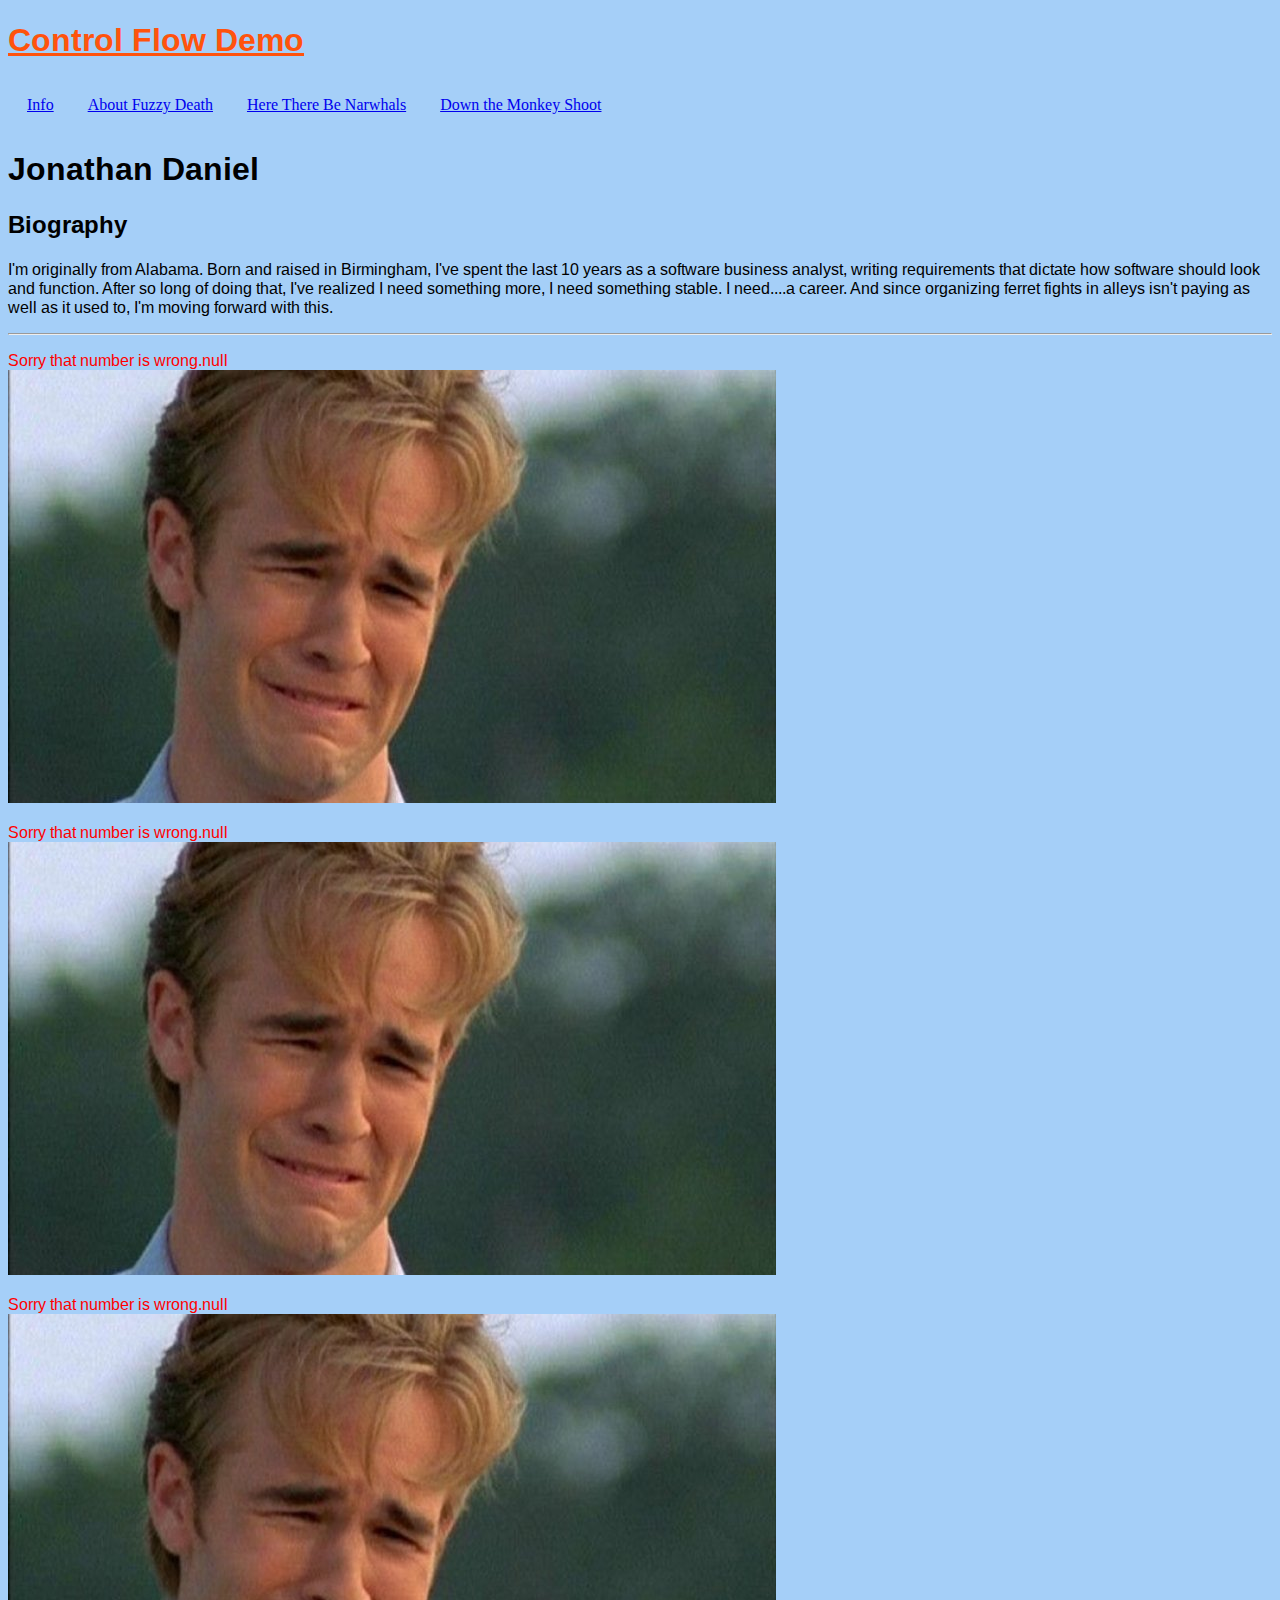
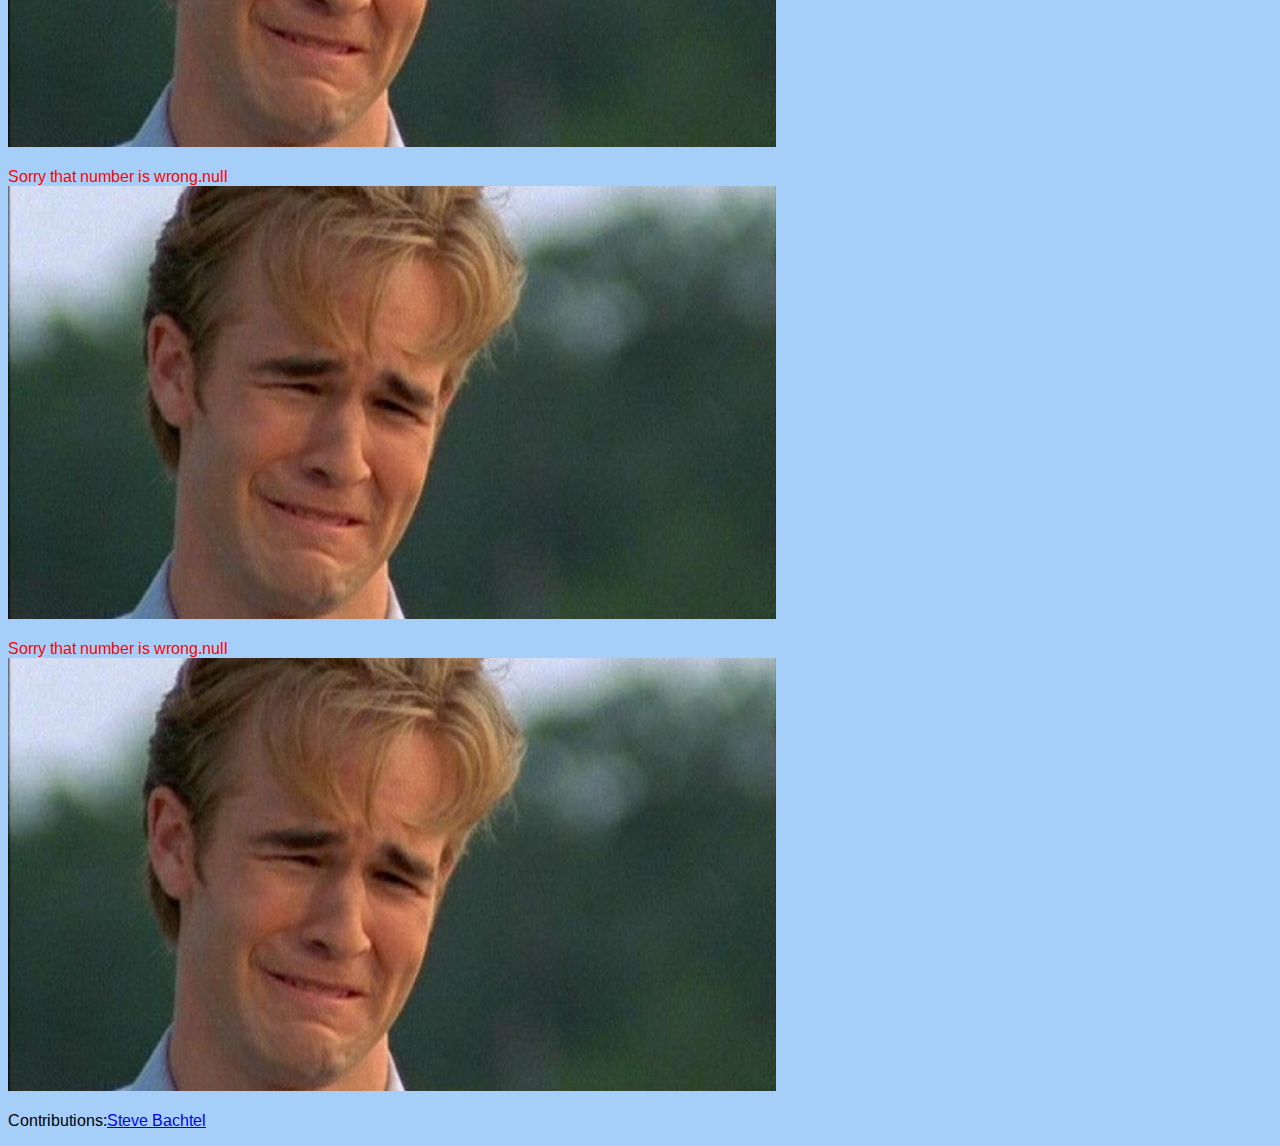
<file: index.html>
<!DOCTYPE html>
<html>
  <head>
    <meta charset="utf-8">
    <title>Pair Guess Game</title>
    <link href='https://fonts.googleapis.com/css?family=Arimo|Droid+Serif' rel='stylesheet' type='text/css'>
    <link rel="stylesheet" href="CSS/stylesheet.css">
  </head>
  <body>
    <h1 id="titleOfSite">Control Flow Demo</h1>
  <header>
    <nav>
      <ul id="mainNav">
        <li class="navBar"><a href="#info">Info</a></li>
        <li class="navBar"><a href="blah.com">About Fuzzy Death</a></li>
        <li class="navBar"><a href="blah.com">Here There Be Narwhals</a></li>
        <li class="navBar"><a href="blah.com">Down the Monkey Shoot</a></li>
      </ul>
    </nav>
  </header>
  <main>
    <h1 class="info">Jonathan Daniel</h1>
    <h2>Biography</h2>
    <p class="info">I'm originally from Alabama.  Born and raised in Birmingham, I've spent the last 10 years as a software business analyst, writing requirements that dictate how software should look and function.  After so long of doing that, I've realized I need something more, I need something stable.  I need....a career.  And since organizing ferret fights in alleys isn't paying as well as it used to, I'm moving forward with this.</p>
    <hr />
  <section id="allAnswers">
    <p class="response" id="answerOne"></p>
    <p class="response" id="answerTwo"></p>
    <p class="response" id="answerThree"></p>
    <p class="response" id="answerFour"></p>
    <p class="response" id="answerFive"></p>
  </section>
    <p>Contributions:<a href="https://github.com/sbachtel/guessingGame/pull/4">Steve Bachtel</a></p>
  </main>
  <script src= "app2.js"></script>
  </body>
</html>
</html>
</file>
<file: CSS/stylesheet.css>
body {
  background-color: #A5CFF8;
  font-family: Arimo, sans-serif;
}

#mainNav {
  padding-left: 4px;
}

#titleOfSite {
  color: #FF530D;
  text-decoration: underline;
}

.navBar{
  display: inline-block;
  padding: 15px;
  text-decoration: none;
  font-family: cursive;
}

a:hover {
  color: #FF530D;
}

.correct {
  color: green;
}
.incorrect {
  color: red;
}

#allAnswers{
  width: 40%;
}

.response{
  font-size: 35px;
}

#info{
  font-size: 50px;
  color: #FAD187;
}
</file>
